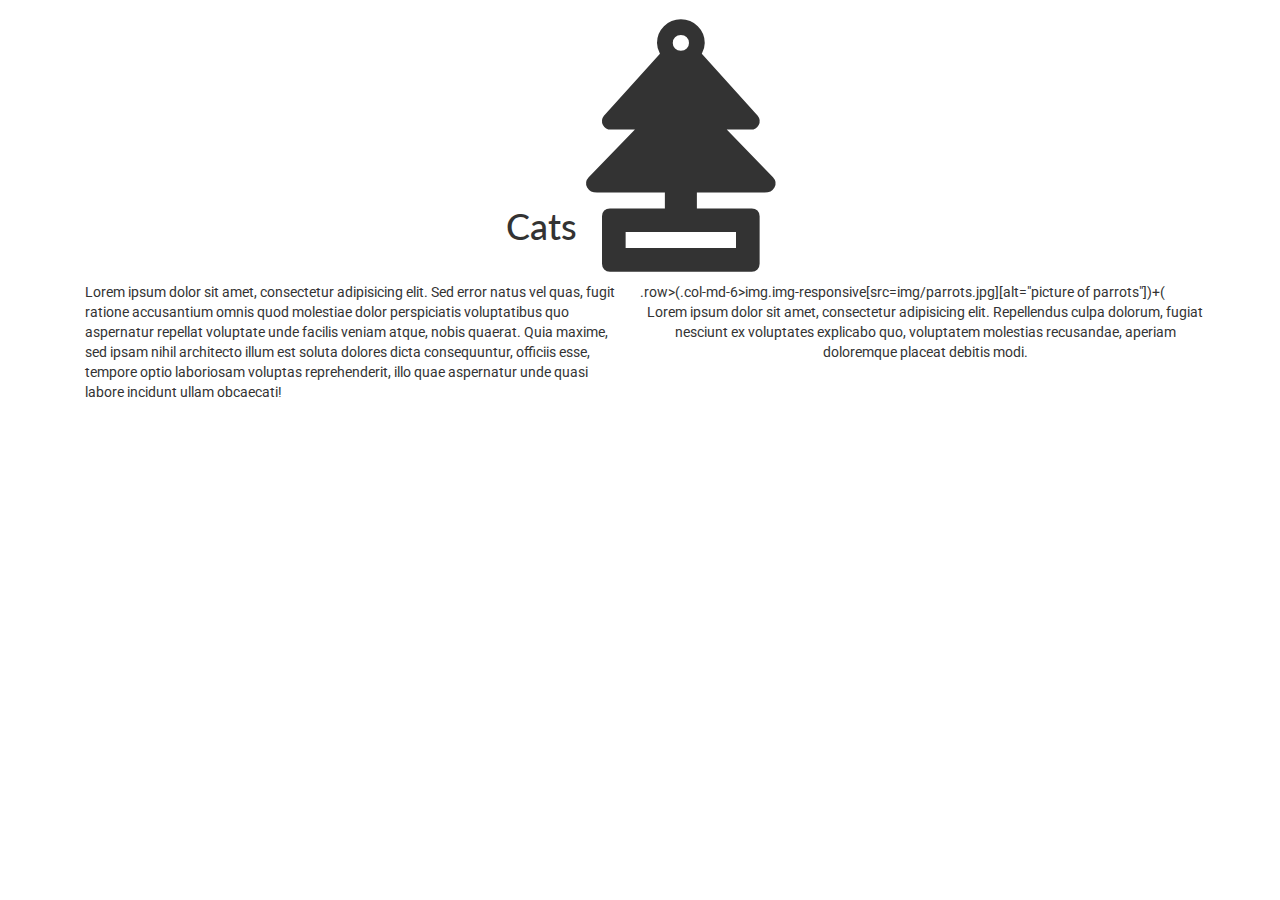
<file: practice.html>
<!DOCTYPE html>
<html lang="en">
<head>
  <meta charset="UTF-8">
  <meta name="viewport" content="width=device-width, initial-scale=1.0">
  <meta http-equiv="X-UA-Compatible" content="ie=edge">
  <link rel="stylesheet" href="css/bootstrap.min.css">
  <link rel="stylesheet" href="css/all.min.css">
  <link rel="stylesheet" href="css/styles.css">
  <title>Document</title>
</head>
<body>
  <div class="container">
    <div class="row">
      <div class="col-md-12">
        <h1 class="text-center">Cats <i class="fas fa-7x fa-air-freshener"></i></h1>
        .row>(.col-md-6>img.img-responsive[src=img/parrots.jpg][alt="picture of parrots"])+(<div class="col-md-6">
          <p>Lorem ipsum dolor sit amet, consectetur adipisicing elit. Sed error natus vel quas, fugit ratione accusantium omnis quod molestiae dolor perspiciatis voluptatibus quo aspernatur repellat voluptate unde facilis veniam atque, nobis quaerat. Quia maxime, sed ipsam nihil architecto illum est soluta dolores dicta consequuntur, officiis esse, tempore optio laboriosam voluptas reprehenderit, illo quae aspernatur unde quasi labore incidunt ullam obcaecati!</p>
        </div>

        <p class="text-center">Lorem ipsum dolor sit amet, consectetur adipisicing elit. Repellendus culpa dolorum, fugiat nesciunt ex voluptates explicabo quo, voluptatem molestias recusandae, aperiam doloremque placeat debitis modi.</p>
       </div>
      </div>
    </div>

</body>
</html>
</file>
<file: css/styles.css>
@import url('https://fonts.googleapis.com/css?family=Lato|Roboto');

body{
  font-family: 'Roboto', sans-serif;
}

h1, h2, h3 {
  font-family: 'Lato', serif;
}


}
</file>
<file: css/all.min.css>
.fa,.fab,.fal,.far,.fas{-moz-osx-font-smoothing:grayscale;-webkit-font-smoothing:antialiased;display:inline-block;font-style:normal;font-variant:normal;text-rendering:auto;line-height:1}.fa-lg{font-size:1.33333em;line-height:.75em;vertical-align:-.0667em}.fa-xs{font-size:.75em}.fa-sm{font-size:.875em}.fa-1x{font-size:1em}.fa-2x{font-size:2em}.fa-3x{font-size:3em}.fa-4x{font-size:4em}.fa-5x{font-size:5em}.fa-6x{font-size:6em}.fa-7x{font-size:7em}.fa-8x{font-size:8em}.fa-9x{font-size:9em}.fa-10x{font-size:10em}.fa-fw{text-align:center;width:1.25em}.fa-ul{list-style-type:none;margin-left:2.5em;padding-left:0}.fa-ul>li{position:relative}.fa-li{left:-2em;position:absolute;text-align:center;width:2em;line-height:inherit}.fa-border{border:.08em solid #eee;border-radius:.1em;padding:.2em .25em .15em}.fa-pull-left{float:left}.fa-pull-right{float:right}.fa.fa-pull-left,.fab.fa-pull-left,.fal.fa-pull-left,.far.fa-pull-left,.fas.fa-pull-left{margin-right:.3em}.fa.fa-pull-right,.fab.fa-pull-right,.fal.fa-pull-right,.far.fa-pull-right,.fas.fa-pull-right{margin-left:.3em}.fa-spin{animation:fa-spin 2s infinite linear}.fa-pulse{animation:fa-spin 1s infinite steps(8)}@keyframes fa-spin{0%{transform:rotate(0deg)}to{transform:rotate(1turn)}}.fa-rotate-90{-ms-filter:"progid:DXImageTransform.Microsoft.BasicImage(rotation=1)";transform:rotate(90deg)}.fa-rotate-180{-ms-filter:"progid:DXImageTransform.Microsoft.BasicImage(rotation=2)";transform:rotate(180deg)}.fa-rotate-270{-ms-filter:"progid:DXImageTransform.Microsoft.BasicImage(rotation=3)";transform:rotate(270deg)}.fa-flip-horizontal{-ms-filter:"progid:DXImageTransform.Microsoft.BasicImage(rotation=0, mirror=1)";transform:scaleX(-1)}.fa-flip-vertical{transform:scaleY(-1)}.fa-flip-horizontal.fa-flip-vertical,.fa-flip-vertical{-ms-filter:"progid:DXImageTransform.Microsoft.BasicImage(rotation=2, mirror=1)"}.fa-flip-horizontal.fa-flip-vertical{transform:scale(-1)}:root .fa-flip-horizontal,:root .fa-flip-vertical,:root .fa-rotate-90,:root .fa-rotate-180,:root .fa-rotate-270{filter:none}.fa-stack{display:inline-block;height:2em;line-height:2em;position:relative;vertical-align:middle;width:2.5em}.fa-stack-1x,.fa-stack-2x{left:0;position:absolute;text-align:center;width:100%}.fa-stack-1x{line-height:inherit}.fa-stack-2x{font-size:2em}.fa-inverse{color:#fff}.fa-500px:before{content:"\f26e"}.fa-accessible-icon:before{content:"\f368"}.fa-accusoft:before{content:"\f369"}.fa-acquisitions-incorporated:before{content:"\f6af"}.fa-ad:before{content:"\f641"}.fa-address-book:before{content:"\f2b9"}.fa-address-card:before{content:"\f2bb"}.fa-adjust:before{content:"\f042"}.fa-adn:before{content:"\f170"}.fa-adobe:before{content:"\f778"}.fa-adversal:before{content:"\f36a"}.fa-affiliatetheme:before{content:"\f36b"}.fa-air-freshener:before{content:"\f5d0"}.fa-algolia:before{content:"\f36c"}.fa-align-center:before{content:"\f037"}.fa-align-justify:before{content:"\f039"}.fa-align-left:before{content:"\f036"}.fa-align-right:before{content:"\f038"}.fa-alipay:before{content:"\f642"}.fa-allergies:before{content:"\f461"}.fa-amazon:before{content:"\f270"}.fa-amazon-pay:before{content:"\f42c"}.fa-ambulance:before{content:"\f0f9"}.fa-american-sign-language-interpreting:before{content:"\f2a3"}.fa-amilia:before{content:"\f36d"}.fa-anchor:before{content:"\f13d"}.fa-android:before{content:"\f17b"}.fa-angellist:before{content:"\f209"}.fa-angle-double-down:before{content:"\f103"}.fa-angle-double-left:before{content:"\f100"}.fa-angle-double-right:before{content:"\f101"}.fa-angle-double-up:before{content:"\f102"}.fa-angle-down:before{content:"\f107"}.fa-angle-left:before{content:"\f104"}.fa-angle-right:before{content:"\f105"}.fa-angle-up:before{content:"\f106"}.fa-angry:before{content:"\f556"}.fa-angrycreative:before{content:"\f36e"}.fa-angular:before{content:"\f420"}.fa-ankh:before{content:"\f644"}.fa-app-store:before{content:"\f36f"}.fa-app-store-ios:before{content:"\f370"}.fa-apper:before{content:"\f371"}.fa-apple:before{content:"\f179"}.fa-apple-alt:before{content:"\f5d1"}.fa-apple-pay:before{content:"\f415"}.fa-archive:before{content:"\f187"}.fa-archway:before{content:"\f557"}.fa-arrow-alt-circle-down:before{content:"\f358"}.fa-arrow-alt-circle-left:before{content:"\f359"}.fa-arrow-alt-circle-right:before{content:"\f35a"}.fa-arrow-alt-circle-up:before{content:"\f35b"}.fa-arrow-circle-down:before{content:"\f0ab"}.fa-arrow-circle-left:before{content:"\f0a8"}.fa-arrow-circle-right:before{content:"\f0a9"}.fa-arrow-circle-up:before{content:"\f0aa"}.fa-arrow-down:before{content:"\f063"}.fa-arrow-left:before{content:"\f060"}.fa-arrow-right:before{content:"\f061"}.fa-arrow-up:before{content:"\f062"}.fa-arrows-alt:before{content:"\f0b2"}.fa-arrows-alt-h:before{content:"\f337"}.fa-arrows-alt-v:before{content:"\f338"}.fa-artstation:before{content:"\f77a"}.fa-assistive-listening-systems:before{content:"\f2a2"}.fa-asterisk:before{content:"\f069"}.fa-asymmetrik:before{content:"\f372"}.fa-at:before{content:"\f1fa"}.fa-atlas:before{content:"\f558"}.fa-atlassian:before{content:"\f77b"}.fa-atom:before{content:"\f5d2"}.fa-audible:before{content:"\f373"}.fa-audio-description:before{content:"\f29e"}.fa-autoprefixer:before{content:"\f41c"}.fa-avianex:before{content:"\f374"}.fa-aviato:before{content:"\f421"}.fa-award:before{content:"\f559"}.fa-aws:before{content:"\f375"}.fa-baby:before{content:"\f77c"}.fa-baby-carriage:before{content:"\f77d"}.fa-backspace:before{content:"\f55a"}.fa-backward:before{content:"\f04a"}.fa-balance-scale:before{content:"\f24e"}.fa-ban:before{content:"\f05e"}.fa-band-aid:before{content:"\f462"}.fa-bandcamp:before{content:"\f2d5"}.fa-barcode:before{content:"\f02a"}.fa-bars:before{content:"\f0c9"}.fa-baseball-ball:before{content:"\f433"}.fa-basketball-ball:before{content:"\f434"}.fa-bath:before{content:"\f2cd"}.fa-battery-empty:before{content:"\f244"}.fa-battery-full:before{content:"\f240"}.fa-battery-half:before{content:"\f242"}.fa-battery-quarter:before{content:"\f243"}.fa-battery-three-quarters:before{content:"\f241"}.fa-bed:before{content:"\f236"}.fa-beer:before{content:"\f0fc"}.fa-behance:before{content:"\f1b4"}.fa-behance-square:before{content:"\f1b5"}.fa-bell:before{content:"\f0f3"}.fa-bell-slash:before{content:"\f1f6"}.fa-bezier-curve:before{content:"\f55b"}.fa-bible:before{content:"\f647"}.fa-bicycle:before{content:"\f206"}.fa-bimobject:before{content:"\f378"}.fa-binoculars:before{content:"\f1e5"}.fa-biohazard:before{content:"\f780"}.fa-birthday-cake:before{content:"\f1fd"}.fa-bitbucket:before{content:"\f171"}.fa-bitcoin:before{content:"\f379"}.fa-bity:before{content:"\f37a"}.fa-black-tie:before{content:"\f27e"}.fa-blackberry:before{content:"\f37b"}.fa-blender:before{content:"\f517"}.fa-blender-phone:before{content:"\f6b6"}.fa-blind:before{content:"\f29d"}.fa-blog:before{content:"\f781"}.fa-blogger:before{content:"\f37c"}.fa-blogger-b:before{content:"\f37d"}.fa-bluetooth:before{content:"\f293"}.fa-bluetooth-b:before{content:"\f294"}.fa-bold:before{content:"\f032"}.fa-bolt:before{content:"\f0e7"}.fa-bomb:before{content:"\f1e2"}.fa-bone:before{content:"\f5d7"}.fa-bong:before{content:"\f55c"}.fa-book:before{content:"\f02d"}.fa-book-dead:before{content:"\f6b7"}.fa-book-open:before{content:"\f518"}.fa-book-reader:before{content:"\f5da"}.fa-bookmark:before{content:"\f02e"}.fa-bowling-ball:before{content:"\f436"}.fa-box:before{content:"\f466"}.fa-box-open:before{content:"\f49e"}.fa-boxes:before{content:"\f468"}.fa-braille:before{content:"\f2a1"}.fa-brain:before{content:"\f5dc"}.fa-briefcase:before{content:"\f0b1"}.fa-briefcase-medical:before{content:"\f469"}.fa-broadcast-tower:before{content:"\f519"}.fa-broom:before{content:"\f51a"}.fa-brush:before{content:"\f55d"}.fa-btc:before{content:"\f15a"}.fa-bug:before{content:"\f188"}.fa-building:before{content:"\f1ad"}.fa-bullhorn:before{content:"\f0a1"}.fa-bullseye:before{content:"\f140"}.fa-burn:before{content:"\f46a"}.fa-buromobelexperte:before{content:"\f37f"}.fa-bus:before{content:"\f207"}.fa-bus-alt:before{content:"\f55e"}.fa-business-time:before{content:"\f64a"}.fa-buysellads:before{content:"\f20d"}.fa-calculator:before{content:"\f1ec"}.fa-calendar:before{content:"\f133"}.fa-calendar-alt:before{content:"\f073"}.fa-calendar-check:before{content:"\f274"}.fa-calendar-day:before{content:"\f783"}.fa-calendar-minus:before{content:"\f272"}.fa-calendar-plus:before{content:"\f271"}.fa-calendar-times:before{content:"\f273"}.fa-calendar-week:before{content:"\f784"}.fa-camera:before{content:"\f030"}.fa-camera-retro:before{content:"\f083"}.fa-campground:before{content:"\f6bb"}.fa-canadian-maple-leaf:before{content:"\f785"}.fa-candy-cane:before{content:"\f786"}.fa-cannabis:before{content:"\f55f"}.fa-capsules:before{content:"\f46b"}.fa-car:before{content:"\f1b9"}.fa-car-alt:before{content:"\f5de"}.fa-car-battery:before{content:"\f5df"}.fa-car-crash:before{content:"\f5e1"}.fa-car-side:before{content:"\f5e4"}.fa-caret-down:before{content:"\f0d7"}.fa-caret-left:before{content:"\f0d9"}.fa-caret-right:before{content:"\f0da"}.fa-caret-square-down:before{content:"\f150"}.fa-caret-square-left:before{content:"\f191"}.fa-caret-square-right:before{content:"\f152"}.fa-caret-square-up:before{content:"\f151"}.fa-caret-up:before{content:"\f0d8"}.fa-carrot:before{content:"\f787"}.fa-cart-arrow-down:before{content:"\f218"}.fa-cart-plus:before{content:"\f217"}.fa-cash-register:before{content:"\f788"}.fa-cat:before{content:"\f6be"}.fa-cc-amazon-pay:before{content:"\f42d"}.fa-cc-amex:before{content:"\f1f3"}.fa-cc-apple-pay:before{content:"\f416"}.fa-cc-diners-club:before{content:"\f24c"}.fa-cc-discover:before{content:"\f1f2"}.fa-cc-jcb:before{content:"\f24b"}.fa-cc-mastercard:before{content:"\f1f1"}.fa-cc-paypal:before{content:"\f1f4"}.fa-cc-stripe:before{content:"\f1f5"}.fa-cc-visa:before{content:"\f1f0"}.fa-centercode:before{content:"\f380"}.fa-centos:before{content:"\f789"}.fa-certificate:before{content:"\f0a3"}.fa-chair:before{content:"\f6c0"}.fa-chalkboard:before{content:"\f51b"}.fa-chalkboard-teacher:before{content:"\f51c"}.fa-charging-station:before{content:"\f5e7"}.fa-chart-area:before{content:"\f1fe"}.fa-chart-bar:before{content:"\f080"}.fa-chart-line:before{content:"\f201"}.fa-chart-pie:before{content:"\f200"}.fa-check:before{content:"\f00c"}.fa-check-circle:before{content:"\f058"}.fa-check-double:before{content:"\f560"}.fa-check-square:before{content:"\f14a"}.fa-chess:before{content:"\f439"}.fa-chess-bishop:before{content:"\f43a"}.fa-chess-board:before{content:"\f43c"}.fa-chess-king:before{content:"\f43f"}.fa-chess-knight:before{content:"\f441"}.fa-chess-pawn:before{content:"\f443"}.fa-chess-queen:before{content:"\f445"}.fa-chess-rook:before{content:"\f447"}.fa-chevron-circle-down:before{content:"\f13a"}.fa-chevron-circle-left:before{content:"\f137"}.fa-chevron-circle-right:before{content:"\f138"}.fa-chevron-circle-up:before{content:"\f139"}.fa-chevron-down:before{content:"\f078"}.fa-chevron-left:before{content:"\f053"}.fa-chevron-right:before{content:"\f054"}.fa-chevron-up:before{content:"\f077"}.fa-child:before{content:"\f1ae"}.fa-chrome:before{content:"\f268"}.fa-church:before{content:"\f51d"}.fa-circle:before{content:"\f111"}.fa-circle-notch:before{content:"\f1ce"}.fa-city:before{content:"\f64f"}.fa-clipboard:before{content:"\f328"}.fa-clipboard-check:before{content:"\f46c"}.fa-clipboard-list:before{content:"\f46d"}.fa-clock:before{content:"\f017"}.fa-clone:before{content:"\f24d"}.fa-closed-captioning:before{content:"\f20a"}.fa-cloud:before{content:"\f0c2"}.fa-cloud-download-alt:before{content:"\f381"}.fa-cloud-meatball:before{content:"\f73b"}.fa-cloud-moon:before{content:"\f6c3"}.fa-cloud-moon-rain:before{content:"\f73c"}.fa-cloud-rain:before{content:"\f73d"}.fa-cloud-showers-heavy:before{content:"\f740"}.fa-cloud-sun:before{content:"\f6c4"}.fa-cloud-sun-rain:before{content:"\f743"}.fa-cloud-upload-alt:before{content:"\f382"}.fa-cloudscale:before{content:"\f383"}.fa-cloudsmith:before{content:"\f384"}.fa-cloudversify:before{content:"\f385"}.fa-cocktail:before{content:"\f561"}.fa-code:before{content:"\f121"}.fa-code-branch:before{content:"\f126"}.fa-codepen:before{content:"\f1cb"}.fa-codiepie:before{content:"\f284"}.fa-coffee:before{content:"\f0f4"}.fa-cog:before{content:"\f013"}.fa-cogs:before{content:"\f085"}.fa-coins:before{content:"\f51e"}.fa-columns:before{content:"\f0db"}.fa-comment:before{content:"\f075"}.fa-comment-alt:before{content:"\f27a"}.fa-comment-dollar:before{content:"\f651"}.fa-comment-dots:before{content:"\f4ad"}.fa-comment-slash:before{content:"\f4b3"}.fa-comments:before{content:"\f086"}.fa-comments-dollar:before{content:"\f653"}.fa-compact-disc:before{content:"\f51f"}.fa-compass:before{content:"\f14e"}.fa-compress:before{content:"\f066"}.fa-compress-arrows-alt:before{content:"\f78c"}.fa-concierge-bell:before{content:"\f562"}.fa-confluence:before{content:"\f78d"}.fa-connectdevelop:before{content:"\f20e"}.fa-contao:before{content:"\f26d"}.fa-cookie:before{content:"\f563"}.fa-cookie-bite:before{content:"\f564"}.fa-copy:before{content:"\f0c5"}.fa-copyright:before{content:"\f1f9"}.fa-couch:before{content:"\f4b8"}.fa-cpanel:before{content:"\f388"}.fa-creative-commons:before{content:"\f25e"}.fa-creative-commons-by:before{content:"\f4e7"}.fa-creative-commons-nc:before{content:"\f4e8"}.fa-creative-commons-nc-eu:before{content:"\f4e9"}.fa-creative-commons-nc-jp:before{content:"\f4ea"}.fa-creative-commons-nd:before{content:"\f4eb"}.fa-creative-commons-pd:before{content:"\f4ec"}.fa-creative-commons-pd-alt:before{content:"\f4ed"}.fa-creative-commons-remix:before{content:"\f4ee"}.fa-creative-commons-sa:before{content:"\f4ef"}.fa-creative-commons-sampling:before{content:"\f4f0"}.fa-creative-commons-sampling-plus:before{content:"\f4f1"}.fa-creative-commons-share:before{content:"\f4f2"}.fa-creative-commons-zero:before{content:"\f4f3"}.fa-credit-card:before{content:"\f09d"}.fa-critical-role:before{content:"\f6c9"}.fa-crop:before{content:"\f125"}.fa-crop-alt:before{content:"\f565"}.fa-cross:before{content:"\f654"}.fa-crosshairs:before{content:"\f05b"}.fa-crow:before{content:"\f520"}.fa-crown:before{content:"\f521"}.fa-css3:before{content:"\f13c"}.fa-css3-alt:before{content:"\f38b"}.fa-cube:before{content:"\f1b2"}.fa-cubes:before{content:"\f1b3"}.fa-cut:before{content:"\f0c4"}.fa-cuttlefish:before{content:"\f38c"}.fa-d-and-d:before{content:"\f38d"}.fa-d-and-d-beyond:before{content:"\f6ca"}.fa-dashcube:before{content:"\f210"}.fa-database:before{content:"\f1c0"}.fa-deaf:before{content:"\f2a4"}.fa-delicious:before{content:"\f1a5"}.fa-democrat:before{content:"\f747"}.fa-deploydog:before{content:"\f38e"}.fa-deskpro:before{content:"\f38f"}.fa-desktop:before{content:"\f108"}.fa-dev:before{content:"\f6cc"}.fa-deviantart:before{content:"\f1bd"}.fa-dharmachakra:before{content:"\f655"}.fa-dhl:before{content:"\f790"}.fa-diagnoses:before{content:"\f470"}.fa-diaspora:before{content:"\f791"}.fa-dice:before{content:"\f522"}.fa-dice-d20:before{content:"\f6cf"}.fa-dice-d6:before{content:"\f6d1"}.fa-dice-five:before{content:"\f523"}.fa-dice-four:before{content:"\f524"}.fa-dice-one:before{content:"\f525"}.fa-dice-six:before{content:"\f526"}.fa-dice-three:before{content:"\f527"}.fa-dice-two:before{content:"\f528"}.fa-digg:before{content:"\f1a6"}.fa-digital-ocean:before{content:"\f391"}.fa-digital-tachograph:before{content:"\f566"}.fa-directions:before{content:"\f5eb"}.fa-discord:before{content:"\f392"}.fa-discourse:before{content:"\f393"}.fa-divide:before{content:"\f529"}.fa-dizzy:before{content:"\f567"}.fa-dna:before{content:"\f471"}.fa-dochub:before{content:"\f394"}.fa-docker:before{content:"\f395"}.fa-dog:before{content:"\f6d3"}.fa-dollar-sign:before{content:"\f155"}.fa-dolly:before{content:"\f472"}.fa-dolly-flatbed:before{content:"\f474"}.fa-donate:before{content:"\f4b9"}.fa-door-closed:before{content:"\f52a"}.fa-door-open:before{content:"\f52b"}.fa-dot-circle:before{content:"\f192"}.fa-dove:before{content:"\f4ba"}.fa-download:before{content:"\f019"}.fa-draft2digital:before{content:"\f396"}.fa-drafting-compass:before{content:"\f568"}.fa-dragon:before{content:"\f6d5"}.fa-draw-polygon:before{content:"\f5ee"}.fa-dribbble:before{content:"\f17d"}.fa-dribbble-square:before{content:"\f397"}.fa-dropbox:before{content:"\f16b"}.fa-drum:before{content:"\f569"}.fa-drum-steelpan:before{content:"\f56a"}.fa-drumstick-bite:before{content:"\f6d7"}.fa-drupal:before{content:"\f1a9"}.fa-dumbbell:before{content:"\f44b"}.fa-dumpster:before{content:"\f793"}.fa-dumpster-fire:before{content:"\f794"}.fa-dungeon:before{content:"\f6d9"}.fa-dyalog:before{content:"\f399"}.fa-earlybirds:before{content:"\f39a"}.fa-ebay:before{content:"\f4f4"}.fa-edge:before{content:"\f282"}.fa-edit:before{content:"\f044"}.fa-eject:before{content:"\f052"}.fa-elementor:before{content:"\f430"}.fa-ellipsis-h:before{content:"\f141"}.fa-ellipsis-v:before{content:"\f142"}.fa-ello:before{content:"\f5f1"}.fa-ember:before{content:"\f423"}.fa-empire:before{content:"\f1d1"}.fa-envelope:before{content:"\f0e0"}.fa-envelope-open:before{content:"\f2b6"}.fa-envelope-open-text:before{content:"\f658"}.fa-envelope-square:before{content:"\f199"}.fa-envira:before{content:"\f299"}.fa-equals:before{content:"\f52c"}.fa-eraser:before{content:"\f12d"}.fa-erlang:before{content:"\f39d"}.fa-ethereum:before{content:"\f42e"}.fa-ethernet:before{content:"\f796"}.fa-etsy:before{content:"\f2d7"}.fa-euro-sign:before{content:"\f153"}.fa-exchange-alt:before{content:"\f362"}.fa-exclamation:before{content:"\f12a"}.fa-exclamation-circle:before{content:"\f06a"}.fa-exclamation-triangle:before{content:"\f071"}.fa-expand:before{content:"\f065"}.fa-expand-arrows-alt:before{content:"\f31e"}.fa-expeditedssl:before{content:"\f23e"}.fa-external-link-alt:before{content:"\f35d"}.fa-external-link-square-alt:before{content:"\f360"}.fa-eye:before{content:"\f06e"}.fa-eye-dropper:before{content:"\f1fb"}.fa-eye-slash:before{content:"\f070"}.fa-facebook:before{content:"\f09a"}.fa-facebook-f:before{content:"\f39e"}.fa-facebook-messenger:before{content:"\f39f"}.fa-facebook-square:before{content:"\f082"}.fa-fantasy-flight-games:before{content:"\f6dc"}.fa-fast-backward:before{content:"\f049"}.fa-fast-forward:before{content:"\f050"}.fa-fax:before{content:"\f1ac"}.fa-feather:before{content:"\f52d"}.fa-feather-alt:before{content:"\f56b"}.fa-fedex:before{content:"\f797"}.fa-fedora:before{content:"\f798"}.fa-female:before{content:"\f182"}.fa-fighter-jet:before{content:"\f0fb"}.fa-figma:before{content:"\f799"}.fa-file:before{content:"\f15b"}.fa-file-alt:before{content:"\f15c"}.fa-file-archive:before{content:"\f1c6"}.fa-file-audio:before{content:"\f1c7"}.fa-file-code:before{content:"\f1c9"}.fa-file-contract:before{content:"\f56c"}.fa-file-csv:before{content:"\f6dd"}.fa-file-download:before{content:"\f56d"}.fa-file-excel:before{content:"\f1c3"}.fa-file-export:before{content:"\f56e"}.fa-file-image:before{content:"\f1c5"}.fa-file-import:before{content:"\f56f"}.fa-file-invoice:before{content:"\f570"}.fa-file-invoice-dollar:before{content:"\f571"}.fa-file-medical:before{content:"\f477"}.fa-file-medical-alt:before{content:"\f478"}.fa-file-pdf:before{content:"\f1c1"}.fa-file-powerpoint:before{content:"\f1c4"}.fa-file-prescription:before{content:"\f572"}.fa-file-signature:before{content:"\f573"}.fa-file-upload:before{content:"\f574"}.fa-file-video:before{content:"\f1c8"}.fa-file-word:before{content:"\f1c2"}.fa-fill:before{content:"\f575"}.fa-fill-drip:before{content:"\f576"}.fa-film:before{content:"\f008"}.fa-filter:before{content:"\f0b0"}.fa-fingerprint:before{content:"\f577"}.fa-fire:before{content:"\f06d"}.fa-fire-alt:before{content:"\f7e4"}.fa-fire-extinguisher:before{content:"\f134"}.fa-firefox:before{content:"\f269"}.fa-first-aid:before{content:"\f479"}.fa-first-order:before{content:"\f2b0"}.fa-first-order-alt:before{content:"\f50a"}.fa-firstdraft:before{content:"\f3a1"}.fa-fish:before{content:"\f578"}.fa-fist-raised:before{content:"\f6de"}.fa-flag:before{content:"\f024"}.fa-flag-checkered:before{content:"\f11e"}.fa-flag-usa:before{content:"\f74d"}.fa-flask:before{content:"\f0c3"}.fa-flickr:before{content:"\f16e"}.fa-flipboard:before{content:"\f44d"}.fa-flushed:before{content:"\f579"}.fa-fly:before{content:"\f417"}.fa-folder:before{content:"\f07b"}.fa-folder-minus:before{content:"\f65d"}.fa-folder-open:before{content:"\f07c"}.fa-folder-plus:before{content:"\f65e"}.fa-font:before{content:"\f031"}.fa-font-awesome:before{content:"\f2b4"}.fa-font-awesome-alt:before{content:"\f35c"}.fa-font-awesome-flag:before{content:"\f425"}.fa-font-awesome-logo-full:before{content:"\f4e6"}.fa-fonticons:before{content:"\f280"}.fa-fonticons-fi:before{content:"\f3a2"}.fa-football-ball:before{content:"\f44e"}.fa-fort-awesome:before{content:"\f286"}.fa-fort-awesome-alt:before{content:"\f3a3"}.fa-forumbee:before{content:"\f211"}.fa-forward:before{content:"\f04e"}.fa-foursquare:before{content:"\f180"}.fa-free-code-camp:before{content:"\f2c5"}.fa-freebsd:before{content:"\f3a4"}.fa-frog:before{content:"\f52e"}.fa-frown:before{content:"\f119"}.fa-frown-open:before{content:"\f57a"}.fa-fulcrum:before{content:"\f50b"}.fa-funnel-dollar:before{content:"\f662"}.fa-futbol:before{content:"\f1e3"}.fa-galactic-republic:before{content:"\f50c"}.fa-galactic-senate:before{content:"\f50d"}.fa-gamepad:before{content:"\f11b"}.fa-gas-pump:before{content:"\f52f"}.fa-gavel:before{content:"\f0e3"}.fa-gem:before{content:"\f3a5"}.fa-genderless:before{content:"\f22d"}.fa-get-pocket:before{content:"\f265"}.fa-gg:before{content:"\f260"}.fa-gg-circle:before{content:"\f261"}.fa-ghost:before{content:"\f6e2"}.fa-gift:before{content:"\f06b"}.fa-gifts:before{content:"\f79c"}.fa-git:before{content:"\f1d3"}.fa-git-square:before{content:"\f1d2"}.fa-github:before{content:"\f09b"}.fa-github-alt:before{content:"\f113"}.fa-github-square:before{content:"\f092"}.fa-gitkraken:before{content:"\f3a6"}.fa-gitlab:before{content:"\f296"}.fa-gitter:before{content:"\f426"}.fa-glass-cheers:before{content:"\f79f"}.fa-glass-martini:before{content:"\f000"}.fa-glass-martini-alt:before{content:"\f57b"}.fa-glass-whiskey:before{content:"\f7a0"}.fa-glasses:before{content:"\f530"}.fa-glide:before{content:"\f2a5"}.fa-glide-g:before{content:"\f2a6"}.fa-globe:before{content:"\f0ac"}.fa-globe-africa:before{content:"\f57c"}.fa-globe-americas:before{content:"\f57d"}.fa-globe-asia:before{content:"\f57e"}.fa-globe-europe:before{content:"\f7a2"}.fa-gofore:before{content:"\f3a7"}.fa-golf-ball:before{content:"\f450"}.fa-goodreads:before{content:"\f3a8"}.fa-goodreads-g:before{content:"\f3a9"}.fa-google:before{content:"\f1a0"}.fa-google-drive:before{content:"\f3aa"}.fa-google-play:before{content:"\f3ab"}.fa-google-plus:before{content:"\f2b3"}.fa-google-plus-g:before{content:"\f0d5"}.fa-google-plus-square:before{content:"\f0d4"}.fa-google-wallet:before{content:"\f1ee"}.fa-gopuram:before{content:"\f664"}.fa-graduation-cap:before{content:"\f19d"}.fa-gratipay:before{content:"\f184"}.fa-grav:before{content:"\f2d6"}.fa-greater-than:before{content:"\f531"}.fa-greater-than-equal:before{content:"\f532"}.fa-grimace:before{content:"\f57f"}.fa-grin:before{content:"\f580"}.fa-grin-alt:before{content:"\f581"}.fa-grin-beam:before{content:"\f582"}.fa-grin-beam-sweat:before{content:"\f583"}.fa-grin-hearts:before{content:"\f584"}.fa-grin-squint:before{content:"\f585"}.fa-grin-squint-tears:before{content:"\f586"}.fa-grin-stars:before{content:"\f587"}.fa-grin-tears:before{content:"\f588"}.fa-grin-tongue:before{content:"\f589"}.fa-grin-tongue-squint:before{content:"\f58a"}.fa-grin-tongue-wink:before{content:"\f58b"}.fa-grin-wink:before{content:"\f58c"}.fa-grip-horizontal:before{content:"\f58d"}.fa-grip-lines:before{content:"\f7a4"}.fa-grip-lines-vertical:before{content:"\f7a5"}.fa-grip-vertical:before{content:"\f58e"}.fa-gripfire:before{content:"\f3ac"}.fa-grunt:before{content:"\f3ad"}.fa-guitar:before{content:"\f7a6"}.fa-gulp:before{content:"\f3ae"}.fa-h-square:before{content:"\f0fd"}.fa-hacker-news:before{content:"\f1d4"}.fa-hacker-news-square:before{content:"\f3af"}.fa-hackerrank:before{content:"\f5f7"}.fa-hammer:before{content:"\f6e3"}.fa-hamsa:before{content:"\f665"}.fa-hand-holding:before{content:"\f4bd"}.fa-hand-holding-heart:before{content:"\f4be"}.fa-hand-holding-usd:before{content:"\f4c0"}.fa-hand-lizard:before{content:"\f258"}.fa-hand-paper:before{content:"\f256"}.fa-hand-peace:before{content:"\f25b"}.fa-hand-point-down:before{content:"\f0a7"}.fa-hand-point-left:before{content:"\f0a5"}.fa-hand-point-right:before{content:"\f0a4"}.fa-hand-point-up:before{content:"\f0a6"}.fa-hand-pointer:before{content:"\f25a"}.fa-hand-rock:before{content:"\f255"}.fa-hand-scissors:before{content:"\f257"}.fa-hand-spock:before{content:"\f259"}.fa-hands:before{content:"\f4c2"}.fa-hands-helping:before{content:"\f4c4"}.fa-handshake:before{content:"\f2b5"}.fa-hanukiah:before{content:"\f6e6"}.fa-hashtag:before{content:"\f292"}.fa-hat-wizard:before{content:"\f6e8"}.fa-haykal:before{content:"\f666"}.fa-hdd:before{content:"\f0a0"}.fa-heading:before{content:"\f1dc"}.fa-headphones:before{content:"\f025"}.fa-headphones-alt:before{content:"\f58f"}.fa-headset:before{content:"\f590"}.fa-heart:before{content:"\f004"}.fa-heart-broken:before{content:"\f7a9"}.fa-heartbeat:before{content:"\f21e"}.fa-helicopter:before{content:"\f533"}.fa-highlighter:before{content:"\f591"}.fa-hiking:before{content:"\f6ec"}.fa-hippo:before{content:"\f6ed"}.fa-hips:before{content:"\f452"}.fa-hire-a-helper:before{content:"\f3b0"}.fa-history:before{content:"\f1da"}.fa-hockey-puck:before{content:"\f453"}.fa-holly-berry:before{content:"\f7aa"}.fa-home:before{content:"\f015"}.fa-hooli:before{content:"\f427"}.fa-hornbill:before{content:"\f592"}.fa-horse:before{content:"\f6f0"}.fa-horse-head:before{content:"\f7ab"}.fa-hospital:before{content:"\f0f8"}.fa-hospital-alt:before{content:"\f47d"}.fa-hospital-symbol:before{content:"\f47e"}.fa-hot-tub:before{content:"\f593"}.fa-hotel:before{content:"\f594"}.fa-hotjar:before{content:"\f3b1"}.fa-hourglass:before{content:"\f254"}.fa-hourglass-end:before{content:"\f253"}.fa-hourglass-half:before{content:"\f252"}.fa-hourglass-start:before{content:"\f251"}.fa-house-damage:before{content:"\f6f1"}.fa-houzz:before{content:"\f27c"}.fa-hryvnia:before{content:"\f6f2"}.fa-html5:before{content:"\f13b"}.fa-hubspot:before{content:"\f3b2"}.fa-i-cursor:before{content:"\f246"}.fa-icicles:before{content:"\f7ad"}.fa-id-badge:before{content:"\f2c1"}.fa-id-card:before{content:"\f2c2"}.fa-id-card-alt:before{content:"\f47f"}.fa-igloo:before{content:"\f7ae"}.fa-image:before{content:"\f03e"}.fa-images:before{content:"\f302"}.fa-imdb:before{content:"\f2d8"}.fa-inbox:before{content:"\f01c"}.fa-indent:before{content:"\f03c"}.fa-industry:before{content:"\f275"}.fa-infinity:before{content:"\f534"}.fa-info:before{content:"\f129"}.fa-info-circle:before{content:"\f05a"}.fa-instagram:before{content:"\f16d"}.fa-intercom:before{content:"\f7af"}.fa-internet-explorer:before{content:"\f26b"}.fa-invision:before{content:"\f7b0"}.fa-ioxhost:before{content:"\f208"}.fa-italic:before{content:"\f033"}.fa-itunes:before{content:"\f3b4"}.fa-itunes-note:before{content:"\f3b5"}.fa-java:before{content:"\f4e4"}.fa-jedi:before{content:"\f669"}.fa-jedi-order:before{content:"\f50e"}.fa-jenkins:before{content:"\f3b6"}.fa-jira:before{content:"\f7b1"}.fa-joget:before{content:"\f3b7"}.fa-joint:before{content:"\f595"}.fa-joomla:before{content:"\f1aa"}.fa-journal-whills:before{content:"\f66a"}.fa-js:before{content:"\f3b8"}.fa-js-square:before{content:"\f3b9"}.fa-jsfiddle:before{content:"\f1cc"}.fa-kaaba:before{content:"\f66b"}.fa-kaggle:before{content:"\f5fa"}.fa-key:before{content:"\f084"}.fa-keybase:before{content:"\f4f5"}.fa-keyboard:before{content:"\f11c"}.fa-keycdn:before{content:"\f3ba"}.fa-khanda:before{content:"\f66d"}.fa-kickstarter:before{content:"\f3bb"}.fa-kickstarter-k:before{content:"\f3bc"}.fa-kiss:before{content:"\f596"}.fa-kiss-beam:before{content:"\f597"}.fa-kiss-wink-heart:before{content:"\f598"}.fa-kiwi-bird:before{content:"\f535"}.fa-korvue:before{content:"\f42f"}.fa-landmark:before{content:"\f66f"}.fa-language:before{content:"\f1ab"}.fa-laptop:before{content:"\f109"}.fa-laptop-code:before{content:"\f5fc"}.fa-laravel:before{content:"\f3bd"}.fa-lastfm:before{content:"\f202"}.fa-lastfm-square:before{content:"\f203"}.fa-laugh:before{content:"\f599"}.fa-laugh-beam:before{content:"\f59a"}.fa-laugh-squint:before{content:"\f59b"}.fa-laugh-wink:before{content:"\f59c"}.fa-layer-group:before{content:"\f5fd"}.fa-leaf:before{content:"\f06c"}.fa-leanpub:before{content:"\f212"}.fa-lemon:before{content:"\f094"}.fa-less:before{content:"\f41d"}.fa-less-than:before{content:"\f536"}.fa-less-than-equal:before{content:"\f537"}.fa-level-down-alt:before{content:"\f3be"}.fa-level-up-alt:before{content:"\f3bf"}.fa-life-ring:before{content:"\f1cd"}.fa-lightbulb:before{content:"\f0eb"}.fa-line:before{content:"\f3c0"}.fa-link:before{content:"\f0c1"}.fa-linkedin:before{content:"\f08c"}.fa-linkedin-in:before{content:"\f0e1"}.fa-linode:before{content:"\f2b8"}.fa-linux:before{content:"\f17c"}.fa-lira-sign:before{content:"\f195"}.fa-list:before{content:"\f03a"}.fa-list-alt:before{content:"\f022"}.fa-list-ol:before{content:"\f0cb"}.fa-list-ul:before{content:"\f0ca"}.fa-location-arrow:before{content:"\f124"}.fa-lock:before{content:"\f023"}.fa-lock-open:before{content:"\f3c1"}.fa-long-arrow-alt-down:before{content:"\f309"}.fa-long-arrow-alt-left:before{content:"\f30a"}.fa-long-arrow-alt-right:before{content:"\f30b"}.fa-long-arrow-alt-up:before{content:"\f30c"}.fa-low-vision:before{content:"\f2a8"}.fa-luggage-cart:before{content:"\f59d"}.fa-lyft:before{content:"\f3c3"}.fa-magento:before{content:"\f3c4"}.fa-magic:before{content:"\f0d0"}.fa-magnet:before{content:"\f076"}.fa-mail-bulk:before{content:"\f674"}.fa-mailchimp:before{content:"\f59e"}.fa-male:before{content:"\f183"}.fa-mandalorian:before{content:"\f50f"}.fa-map:before{content:"\f279"}.fa-map-marked:before{content:"\f59f"}.fa-map-marked-alt:before{content:"\f5a0"}.fa-map-marker:before{content:"\f041"}.fa-map-marker-alt:before{content:"\f3c5"}.fa-map-pin:before{content:"\f276"}.fa-map-signs:before{content:"\f277"}.fa-markdown:before{content:"\f60f"}.fa-marker:before{content:"\f5a1"}.fa-mars:before{content:"\f222"}.fa-mars-double:before{content:"\f227"}.fa-mars-stroke:before{content:"\f229"}.fa-mars-stroke-h:before{content:"\f22b"}.fa-mars-stroke-v:before{content:"\f22a"}.fa-mask:before{content:"\f6fa"}.fa-mastodon:before{content:"\f4f6"}.fa-maxcdn:before{content:"\f136"}.fa-medal:before{content:"\f5a2"}.fa-medapps:before{content:"\f3c6"}.fa-medium:before{content:"\f23a"}.fa-medium-m:before{content:"\f3c7"}.fa-medkit:before{content:"\f0fa"}.fa-medrt:before{content:"\f3c8"}.fa-meetup:before{content:"\f2e0"}.fa-megaport:before{content:"\f5a3"}.fa-meh:before{content:"\f11a"}.fa-meh-blank:before{content:"\f5a4"}.fa-meh-rolling-eyes:before{content:"\f5a5"}.fa-memory:before{content:"\f538"}.fa-mendeley:before{content:"\f7b3"}.fa-menorah:before{content:"\f676"}.fa-mercury:before{content:"\f223"}.fa-meteor:before{content:"\f753"}.fa-microchip:before{content:"\f2db"}.fa-microphone:before{content:"\f130"}.fa-microphone-alt:before{content:"\f3c9"}.fa-microphone-alt-slash:before{content:"\f539"}.fa-microphone-slash:before{content:"\f131"}.fa-microscope:before{content:"\f610"}.fa-microsoft:before{content:"\f3ca"}.fa-minus:before{content:"\f068"}.fa-minus-circle:before{content:"\f056"}.fa-minus-square:before{content:"\f146"}.fa-mitten:before{content:"\f7b5"}.fa-mix:before{content:"\f3cb"}.fa-mixcloud:before{content:"\f289"}.fa-mizuni:before{content:"\f3cc"}.fa-mobile:before{content:"\f10b"}.fa-mobile-alt:before{content:"\f3cd"}.fa-modx:before{content:"\f285"}.fa-monero:before{content:"\f3d0"}.fa-money-bill:before{content:"\f0d6"}.fa-money-bill-alt:before{content:"\f3d1"}.fa-money-bill-wave:before{content:"\f53a"}.fa-money-bill-wave-alt:before{content:"\f53b"}.fa-money-check:before{content:"\f53c"}.fa-money-check-alt:before{content:"\f53d"}.fa-monument:before{content:"\f5a6"}.fa-moon:before{content:"\f186"}.fa-mortar-pestle:before{content:"\f5a7"}.fa-mosque:before{content:"\f678"}.fa-motorcycle:before{content:"\f21c"}.fa-mountain:before{content:"\f6fc"}.fa-mouse-pointer:before{content:"\f245"}.fa-mug-hot:before{content:"\f7b6"}.fa-music:before{content:"\f001"}.fa-napster:before{content:"\f3d2"}.fa-neos:before{content:"\f612"}.fa-network-wired:before{content:"\f6ff"}.fa-neuter:before{content:"\f22c"}.fa-newspaper:before{content:"\f1ea"}.fa-nimblr:before{content:"\f5a8"}.fa-nintendo-switch:before{content:"\f418"}.fa-node:before{content:"\f419"}.fa-node-js:before{content:"\f3d3"}.fa-not-equal:before{content:"\f53e"}.fa-notes-medical:before{content:"\f481"}.fa-npm:before{content:"\f3d4"}.fa-ns8:before{content:"\f3d5"}.fa-nutritionix:before{content:"\f3d6"}.fa-object-group:before{content:"\f247"}.fa-object-ungroup:before{content:"\f248"}.fa-odnoklassniki:before{content:"\f263"}.fa-odnoklassniki-square:before{content:"\f264"}.fa-oil-can:before{content:"\f613"}.fa-old-republic:before{content:"\f510"}.fa-om:before{content:"\f679"}.fa-opencart:before{content:"\f23d"}.fa-openid:before{content:"\f19b"}.fa-opera:before{content:"\f26a"}.fa-optin-monster:before{content:"\f23c"}.fa-osi:before{content:"\f41a"}.fa-otter:before{content:"\f700"}.fa-outdent:before{content:"\f03b"}.fa-page4:before{content:"\f3d7"}.fa-pagelines:before{content:"\f18c"}.fa-paint-brush:before{content:"\f1fc"}.fa-paint-roller:before{content:"\f5aa"}.fa-palette:before{content:"\f53f"}.fa-palfed:before{content:"\f3d8"}.fa-pallet:before{content:"\f482"}.fa-paper-plane:before{content:"\f1d8"}.fa-paperclip:before{content:"\f0c6"}.fa-parachute-box:before{content:"\f4cd"}.fa-paragraph:before{content:"\f1dd"}.fa-parking:before{content:"\f540"}.fa-passport:before{content:"\f5ab"}.fa-pastafarianism:before{content:"\f67b"}.fa-paste:before{content:"\f0ea"}.fa-patreon:before{content:"\f3d9"}.fa-pause:before{content:"\f04c"}.fa-pause-circle:before{content:"\f28b"}.fa-paw:before{content:"\f1b0"}.fa-paypal:before{content:"\f1ed"}.fa-peace:before{content:"\f67c"}.fa-pen:before{content:"\f304"}.fa-pen-alt:before{content:"\f305"}.fa-pen-fancy:before{content:"\f5ac"}.fa-pen-nib:before{content:"\f5ad"}.fa-pen-square:before{content:"\f14b"}.fa-pencil-alt:before{content:"\f303"}.fa-pencil-ruler:before{content:"\f5ae"}.fa-penny-arcade:before{content:"\f704"}.fa-people-carry:before{content:"\f4ce"}.fa-percent:before{content:"\f295"}.fa-percentage:before{content:"\f541"}.fa-periscope:before{content:"\f3da"}.fa-person-booth:before{content:"\f756"}.fa-phabricator:before{content:"\f3db"}.fa-phoenix-framework:before{content:"\f3dc"}.fa-phoenix-squadron:before{content:"\f511"}.fa-phone:before{content:"\f095"}.fa-phone-slash:before{content:"\f3dd"}.fa-phone-square:before{content:"\f098"}.fa-phone-volume:before{content:"\f2a0"}.fa-php:before{content:"\f457"}.fa-pied-piper:before{content:"\f2ae"}.fa-pied-piper-alt:before{content:"\f1a8"}.fa-pied-piper-hat:before{content:"\f4e5"}.fa-pied-piper-pp:before{content:"\f1a7"}.fa-piggy-bank:before{content:"\f4d3"}.fa-pills:before{content:"\f484"}.fa-pinterest:before{content:"\f0d2"}.fa-pinterest-p:before{content:"\f231"}.fa-pinterest-square:before{content:"\f0d3"}.fa-place-of-worship:before{content:"\f67f"}.fa-plane:before{content:"\f072"}.fa-plane-arrival:before{content:"\f5af"}.fa-plane-departure:before{content:"\f5b0"}.fa-play:before{content:"\f04b"}.fa-play-circle:before{content:"\f144"}.fa-playstation:before{content:"\f3df"}.fa-plug:before{content:"\f1e6"}.fa-plus:before{content:"\f067"}.fa-plus-circle:before{content:"\f055"}.fa-plus-square:before{content:"\f0fe"}.fa-podcast:before{content:"\f2ce"}.fa-poll:before{content:"\f681"}.fa-poll-h:before{content:"\f682"}.fa-poo:before{content:"\f2fe"}.fa-poo-storm:before{content:"\f75a"}.fa-poop:before{content:"\f619"}.fa-portrait:before{content:"\f3e0"}.fa-pound-sign:before{content:"\f154"}.fa-power-off:before{content:"\f011"}.fa-pray:before{content:"\f683"}.fa-praying-hands:before{content:"\f684"}.fa-prescription:before{content:"\f5b1"}.fa-prescription-bottle:before{content:"\f485"}.fa-prescription-bottle-alt:before{content:"\f486"}.fa-print:before{content:"\f02f"}.fa-procedures:before{content:"\f487"}.fa-product-hunt:before{content:"\f288"}.fa-project-diagram:before{content:"\f542"}.fa-pushed:before{content:"\f3e1"}.fa-puzzle-piece:before{content:"\f12e"}.fa-python:before{content:"\f3e2"}.fa-qq:before{content:"\f1d6"}.fa-qrcode:before{content:"\f029"}.fa-question:before{content:"\f128"}.fa-question-circle:before{content:"\f059"}.fa-quidditch:before{content:"\f458"}.fa-quinscape:before{content:"\f459"}.fa-quora:before{content:"\f2c4"}.fa-quote-left:before{content:"\f10d"}.fa-quote-right:before{content:"\f10e"}.fa-quran:before{content:"\f687"}.fa-r-project:before{content:"\f4f7"}.fa-radiation:before{content:"\f7b9"}.fa-radiation-alt:before{content:"\f7ba"}.fa-rainbow:before{content:"\f75b"}.fa-random:before{content:"\f074"}.fa-raspberry-pi:before{content:"\f7bb"}.fa-ravelry:before{content:"\f2d9"}.fa-react:before{content:"\f41b"}.fa-reacteurope:before{content:"\f75d"}.fa-readme:before{content:"\f4d5"}.fa-rebel:before{content:"\f1d0"}.fa-receipt:before{content:"\f543"}.fa-recycle:before{content:"\f1b8"}.fa-red-river:before{content:"\f3e3"}.fa-reddit:before{content:"\f1a1"}.fa-reddit-alien:before{content:"\f281"}.fa-reddit-square:before{content:"\f1a2"}.fa-redhat:before{content:"\f7bc"}.fa-redo:before{content:"\f01e"}.fa-redo-alt:before{content:"\f2f9"}.fa-registered:before{content:"\f25d"}.fa-renren:before{content:"\f18b"}.fa-reply:before{content:"\f3e5"}.fa-reply-all:before{content:"\f122"}.fa-replyd:before{content:"\f3e6"}.fa-republican:before{content:"\f75e"}.fa-researchgate:before{content:"\f4f8"}.fa-resolving:before{content:"\f3e7"}.fa-restroom:before{content:"\f7bd"}.fa-retweet:before{content:"\f079"}.fa-rev:before{content:"\f5b2"}.fa-ribbon:before{content:"\f4d6"}.fa-ring:before{content:"\f70b"}.fa-road:before{content:"\f018"}.fa-robot:before{content:"\f544"}.fa-rocket:before{content:"\f135"}.fa-rocketchat:before{content:"\f3e8"}.fa-rockrms:before{content:"\f3e9"}.fa-route:before{content:"\f4d7"}.fa-rss:before{content:"\f09e"}.fa-rss-square:before{content:"\f143"}.fa-ruble-sign:before{content:"\f158"}.fa-ruler:before{content:"\f545"}.fa-ruler-combined:before{content:"\f546"}.fa-ruler-horizontal:before{content:"\f547"}.fa-ruler-vertical:before{content:"\f548"}.fa-running:before{content:"\f70c"}.fa-rupee-sign:before{content:"\f156"}.fa-sad-cry:before{content:"\f5b3"}.fa-sad-tear:before{content:"\f5b4"}.fa-safari:before{content:"\f267"}.fa-sass:before{content:"\f41e"}.fa-satellite:before{content:"\f7bf"}.fa-satellite-dish:before{content:"\f7c0"}.fa-save:before{content:"\f0c7"}.fa-schlix:before{content:"\f3ea"}.fa-school:before{content:"\f549"}.fa-screwdriver:before{content:"\f54a"}.fa-scribd:before{content:"\f28a"}.fa-scroll:before{content:"\f70e"}.fa-sd-card:before{content:"\f7c2"}.fa-search:before{content:"\f002"}.fa-search-dollar:before{content:"\f688"}.fa-search-location:before{content:"\f689"}.fa-search-minus:before{content:"\f010"}.fa-search-plus:before{content:"\f00e"}.fa-searchengin:before{content:"\f3eb"}.fa-seedling:before{content:"\f4d8"}.fa-sellcast:before{content:"\f2da"}.fa-sellsy:before{content:"\f213"}.fa-server:before{content:"\f233"}.fa-servicestack:before{content:"\f3ec"}.fa-shapes:before{content:"\f61f"}.fa-share:before{content:"\f064"}.fa-share-alt:before{content:"\f1e0"}.fa-share-alt-square:before{content:"\f1e1"}.fa-share-square:before{content:"\f14d"}.fa-shekel-sign:before{content:"\f20b"}.fa-shield-alt:before{content:"\f3ed"}.fa-ship:before{content:"\f21a"}.fa-shipping-fast:before{content:"\f48b"}.fa-shirtsinbulk:before{content:"\f214"}.fa-shoe-prints:before{content:"\f54b"}.fa-shopping-bag:before{content:"\f290"}.fa-shopping-basket:before{content:"\f291"}.fa-shopping-cart:before{content:"\f07a"}.fa-shopware:before{content:"\f5b5"}.fa-shower:before{content:"\f2cc"}.fa-shuttle-van:before{content:"\f5b6"}.fa-sign:before{content:"\f4d9"}.fa-sign-in-alt:before{content:"\f2f6"}.fa-sign-language:before{content:"\f2a7"}.fa-sign-out-alt:before{content:"\f2f5"}.fa-signal:before{content:"\f012"}.fa-signature:before{content:"\f5b7"}.fa-sim-card:before{content:"\f7c4"}.fa-simplybuilt:before{content:"\f215"}.fa-sistrix:before{content:"\f3ee"}.fa-sitemap:before{content:"\f0e8"}.fa-sith:before{content:"\f512"}.fa-skating:before{content:"\f7c5"}.fa-sketch:before{content:"\f7c6"}.fa-skiing:before{content:"\f7c9"}.fa-skiing-nordic:before{content:"\f7ca"}.fa-skull:before{content:"\f54c"}.fa-skull-crossbones:before{content:"\f714"}.fa-skyatlas:before{content:"\f216"}.fa-skype:before{content:"\f17e"}.fa-slack:before{content:"\f198"}.fa-slack-hash:before{content:"\f3ef"}.fa-slash:before{content:"\f715"}.fa-sleigh:before{content:"\f7cc"}.fa-sliders-h:before{content:"\f1de"}.fa-slideshare:before{content:"\f1e7"}.fa-smile:before{content:"\f118"}.fa-smile-beam:before{content:"\f5b8"}.fa-smile-wink:before{content:"\f4da"}.fa-smog:before{content:"\f75f"}.fa-smoking:before{content:"\f48d"}.fa-smoking-ban:before{content:"\f54d"}.fa-sms:before{content:"\f7cd"}.fa-snapchat:before{content:"\f2ab"}.fa-snapchat-ghost:before{content:"\f2ac"}.fa-snapchat-square:before{content:"\f2ad"}.fa-snowboarding:before{content:"\f7ce"}.fa-snowflake:before{content:"\f2dc"}.fa-snowman:before{content:"\f7d0"}.fa-snowplow:before{content:"\f7d2"}.fa-socks:before{content:"\f696"}.fa-solar-panel:before{content:"\f5ba"}.fa-sort:before{content:"\f0dc"}.fa-sort-alpha-down:before{content:"\f15d"}.fa-sort-alpha-up:before{content:"\f15e"}.fa-sort-amount-down:before{content:"\f160"}.fa-sort-amount-up:before{content:"\f161"}.fa-sort-down:before{content:"\f0dd"}.fa-sort-numeric-down:before{content:"\f162"}.fa-sort-numeric-up:before{content:"\f163"}.fa-sort-up:before{content:"\f0de"}.fa-soundcloud:before{content:"\f1be"}.fa-sourcetree:before{content:"\f7d3"}.fa-spa:before{content:"\f5bb"}.fa-space-shuttle:before{content:"\f197"}.fa-speakap:before{content:"\f3f3"}.fa-spider:before{content:"\f717"}.fa-spinner:before{content:"\f110"}.fa-splotch:before{content:"\f5bc"}.fa-spotify:before{content:"\f1bc"}.fa-spray-can:before{content:"\f5bd"}.fa-square:before{content:"\f0c8"}.fa-square-full:before{content:"\f45c"}.fa-square-root-alt:before{content:"\f698"}.fa-squarespace:before{content:"\f5be"}.fa-stack-exchange:before{content:"\f18d"}.fa-stack-overflow:before{content:"\f16c"}.fa-stamp:before{content:"\f5bf"}.fa-star:before{content:"\f005"}.fa-star-and-crescent:before{content:"\f699"}.fa-star-half:before{content:"\f089"}.fa-star-half-alt:before{content:"\f5c0"}.fa-star-of-david:before{content:"\f69a"}.fa-star-of-life:before{content:"\f621"}.fa-staylinked:before{content:"\f3f5"}.fa-steam:before{content:"\f1b6"}.fa-steam-square:before{content:"\f1b7"}.fa-steam-symbol:before{content:"\f3f6"}.fa-step-backward:before{content:"\f048"}.fa-step-forward:before{content:"\f051"}.fa-stethoscope:before{content:"\f0f1"}.fa-sticker-mule:before{content:"\f3f7"}.fa-sticky-note:before{content:"\f249"}.fa-stop:before{content:"\f04d"}.fa-stop-circle:before{content:"\f28d"}.fa-stopwatch:before{content:"\f2f2"}.fa-store:before{content:"\f54e"}.fa-store-alt:before{content:"\f54f"}.fa-strava:before{content:"\f428"}.fa-stream:before{content:"\f550"}.fa-street-view:before{content:"\f21d"}.fa-strikethrough:before{content:"\f0cc"}.fa-stripe:before{content:"\f429"}.fa-stripe-s:before{content:"\f42a"}.fa-stroopwafel:before{content:"\f551"}.fa-studiovinari:before{content:"\f3f8"}.fa-stumbleupon:before{content:"\f1a4"}.fa-stumbleupon-circle:before{content:"\f1a3"}.fa-subscript:before{content:"\f12c"}.fa-subway:before{content:"\f239"}.fa-suitcase:before{content:"\f0f2"}.fa-suitcase-rolling:before{content:"\f5c1"}.fa-sun:before{content:"\f185"}.fa-superpowers:before{content:"\f2dd"}.fa-superscript:before{content:"\f12b"}.fa-supple:before{content:"\f3f9"}.fa-surprise:before{content:"\f5c2"}.fa-suse:before{content:"\f7d6"}.fa-swatchbook:before{content:"\f5c3"}.fa-swimmer:before{content:"\f5c4"}.fa-swimming-pool:before{content:"\f5c5"}.fa-synagogue:before{content:"\f69b"}.fa-sync:before{content:"\f021"}.fa-sync-alt:before{content:"\f2f1"}.fa-syringe:before{content:"\f48e"}.fa-table:before{content:"\f0ce"}.fa-table-tennis:before{content:"\f45d"}.fa-tablet:before{content:"\f10a"}.fa-tablet-alt:before{content:"\f3fa"}.fa-tablets:before{content:"\f490"}.fa-tachometer-alt:before{content:"\f3fd"}.fa-tag:before{content:"\f02b"}.fa-tags:before{content:"\f02c"}.fa-tape:before{content:"\f4db"}.fa-tasks:before{content:"\f0ae"}.fa-taxi:before{content:"\f1ba"}.fa-teamspeak:before{content:"\f4f9"}.fa-teeth:before{content:"\f62e"}.fa-teeth-open:before{content:"\f62f"}.fa-telegram:before{content:"\f2c6"}.fa-telegram-plane:before{content:"\f3fe"}.fa-temperature-high:before{content:"\f769"}.fa-temperature-low:before{content:"\f76b"}.fa-tencent-weibo:before{content:"\f1d5"}.fa-tenge:before{content:"\f7d7"}.fa-terminal:before{content:"\f120"}.fa-text-height:before{content:"\f034"}.fa-text-width:before{content:"\f035"}.fa-th:before{content:"\f00a"}.fa-th-large:before{content:"\f009"}.fa-th-list:before{content:"\f00b"}.fa-the-red-yeti:before{content:"\f69d"}.fa-theater-masks:before{content:"\f630"}.fa-themeco:before{content:"\f5c6"}.fa-themeisle:before{content:"\f2b2"}.fa-thermometer:before{content:"\f491"}.fa-thermometer-empty:before{content:"\f2cb"}.fa-thermometer-full:before{content:"\f2c7"}.fa-thermometer-half:before{content:"\f2c9"}.fa-thermometer-quarter:before{content:"\f2ca"}.fa-thermometer-three-quarters:before{content:"\f2c8"}.fa-think-peaks:before{content:"\f731"}.fa-thumbs-down:before{content:"\f165"}.fa-thumbs-up:before{content:"\f164"}.fa-thumbtack:before{content:"\f08d"}.fa-ticket-alt:before{content:"\f3ff"}.fa-times:before{content:"\f00d"}.fa-times-circle:before{content:"\f057"}.fa-tint:before{content:"\f043"}.fa-tint-slash:before{content:"\f5c7"}.fa-tired:before{content:"\f5c8"}.fa-toggle-off:before{content:"\f204"}.fa-toggle-on:before{content:"\f205"}.fa-toilet:before{content:"\f7d8"}.fa-toilet-paper:before{content:"\f71e"}.fa-toolbox:before{content:"\f552"}.fa-tools:before{content:"\f7d9"}.fa-tooth:before{content:"\f5c9"}.fa-torah:before{content:"\f6a0"}.fa-torii-gate:before{content:"\f6a1"}.fa-tractor:before{content:"\f722"}.fa-trade-federation:before{content:"\f513"}.fa-trademark:before{content:"\f25c"}.fa-traffic-light:before{content:"\f637"}.fa-train:before{content:"\f238"}.fa-tram:before{content:"\f7da"}.fa-transgender:before{content:"\f224"}.fa-transgender-alt:before{content:"\f225"}.fa-trash:before{content:"\f1f8"}.fa-trash-alt:before{content:"\f2ed"}.fa-tree:before{content:"\f1bb"}.fa-trello:before{content:"\f181"}.fa-tripadvisor:before{content:"\f262"}.fa-trophy:before{content:"\f091"}.fa-truck:before{content:"\f0d1"}.fa-truck-loading:before{content:"\f4de"}.fa-truck-monster:before{content:"\f63b"}.fa-truck-moving:before{content:"\f4df"}.fa-truck-pickup:before{content:"\f63c"}.fa-tshirt:before{content:"\f553"}.fa-tty:before{content:"\f1e4"}.fa-tumblr:before{content:"\f173"}.fa-tumblr-square:before{content:"\f174"}.fa-tv:before{content:"\f26c"}.fa-twitch:before{content:"\f1e8"}.fa-twitter:before{content:"\f099"}.fa-twitter-square:before{content:"\f081"}.fa-typo3:before{content:"\f42b"}.fa-uber:before{content:"\f402"}.fa-ubuntu:before{content:"\f7df"}.fa-uikit:before{content:"\f403"}.fa-umbrella:before{content:"\f0e9"}.fa-umbrella-beach:before{content:"\f5ca"}.fa-underline:before{content:"\f0cd"}.fa-undo:before{content:"\f0e2"}.fa-undo-alt:before{content:"\f2ea"}.fa-uniregistry:before{content:"\f404"}.fa-universal-access:before{content:"\f29a"}.fa-university:before{content:"\f19c"}.fa-unlink:before{content:"\f127"}.fa-unlock:before{content:"\f09c"}.fa-unlock-alt:before{content:"\f13e"}.fa-untappd:before{content:"\f405"}.fa-upload:before{content:"\f093"}.fa-ups:before{content:"\f7e0"}.fa-usb:before{content:"\f287"}.fa-user:before{content:"\f007"}.fa-user-alt:before{content:"\f406"}.fa-user-alt-slash:before{content:"\f4fa"}.fa-user-astronaut:before{content:"\f4fb"}.fa-user-check:before{content:"\f4fc"}.fa-user-circle:before{content:"\f2bd"}.fa-user-clock:before{content:"\f4fd"}.fa-user-cog:before{content:"\f4fe"}.fa-user-edit:before{content:"\f4ff"}.fa-user-friends:before{content:"\f500"}.fa-user-graduate:before{content:"\f501"}.fa-user-injured:before{content:"\f728"}.fa-user-lock:before{content:"\f502"}.fa-user-md:before{content:"\f0f0"}.fa-user-minus:before{content:"\f503"}.fa-user-ninja:before{content:"\f504"}.fa-user-plus:before{content:"\f234"}.fa-user-secret:before{content:"\f21b"}.fa-user-shield:before{content:"\f505"}.fa-user-slash:before{content:"\f506"}.fa-user-tag:before{content:"\f507"}.fa-user-tie:before{content:"\f508"}.fa-user-times:before{content:"\f235"}.fa-users:before{content:"\f0c0"}.fa-users-cog:before{content:"\f509"}.fa-usps:before{content:"\f7e1"}.fa-ussunnah:before{content:"\f407"}.fa-utensil-spoon:before{content:"\f2e5"}.fa-utensils:before{content:"\f2e7"}.fa-vaadin:before{content:"\f408"}.fa-vector-square:before{content:"\f5cb"}.fa-venus:before{content:"\f221"}.fa-venus-double:before{content:"\f226"}.fa-venus-mars:before{content:"\f228"}.fa-viacoin:before{content:"\f237"}.fa-viadeo:before{content:"\f2a9"}.fa-viadeo-square:before{content:"\f2aa"}.fa-vial:before{content:"\f492"}.fa-vials:before{content:"\f493"}.fa-viber:before{content:"\f409"}.fa-video:before{content:"\f03d"}.fa-video-slash:before{content:"\f4e2"}.fa-vihara:before{content:"\f6a7"}.fa-vimeo:before{content:"\f40a"}.fa-vimeo-square:before{content:"\f194"}.fa-vimeo-v:before{content:"\f27d"}.fa-vine:before{content:"\f1ca"}.fa-vk:before{content:"\f189"}.fa-vnv:before{content:"\f40b"}.fa-volleyball-ball:before{content:"\f45f"}.fa-volume-down:before{content:"\f027"}.fa-volume-mute:before{content:"\f6a9"}.fa-volume-off:before{content:"\f026"}.fa-volume-up:before{content:"\f028"}.fa-vote-yea:before{content:"\f772"}.fa-vr-cardboard:before{content:"\f729"}.fa-vuejs:before{content:"\f41f"}.fa-walking:before{content:"\f554"}.fa-wallet:before{content:"\f555"}.fa-warehouse:before{content:"\f494"}.fa-water:before{content:"\f773"}.fa-weebly:before{content:"\f5cc"}.fa-weibo:before{content:"\f18a"}.fa-weight:before{content:"\f496"}.fa-weight-hanging:before{content:"\f5cd"}.fa-weixin:before{content:"\f1d7"}.fa-whatsapp:before{content:"\f232"}.fa-whatsapp-square:before{content:"\f40c"}.fa-wheelchair:before{content:"\f193"}.fa-whmcs:before{content:"\f40d"}.fa-wifi:before{content:"\f1eb"}.fa-wikipedia-w:before{content:"\f266"}.fa-wind:before{content:"\f72e"}.fa-window-close:before{content:"\f410"}.fa-window-maximize:before{content:"\f2d0"}.fa-window-minimize:before{content:"\f2d1"}.fa-window-restore:before{content:"\f2d2"}.fa-windows:before{content:"\f17a"}.fa-wine-bottle:before{content:"\f72f"}.fa-wine-glass:before{content:"\f4e3"}.fa-wine-glass-alt:before{content:"\f5ce"}.fa-wix:before{content:"\f5cf"}.fa-wizards-of-the-coast:before{content:"\f730"}.fa-wolf-pack-battalion:before{content:"\f514"}.fa-won-sign:before{content:"\f159"}.fa-wordpress:before{content:"\f19a"}.fa-wordpress-simple:before{content:"\f411"}.fa-wpbeginner:before{content:"\f297"}.fa-wpexplorer:before{content:"\f2de"}.fa-wpforms:before{content:"\f298"}.fa-wpressr:before{content:"\f3e4"}.fa-wrench:before{content:"\f0ad"}.fa-x-ray:before{content:"\f497"}.fa-xbox:before{content:"\f412"}.fa-xing:before{content:"\f168"}.fa-xing-square:before{content:"\f169"}.fa-y-combinator:before{content:"\f23b"}.fa-yahoo:before{content:"\f19e"}.fa-yandex:before{content:"\f413"}.fa-yandex-international:before{content:"\f414"}.fa-yarn:before{content:"\f7e3"}.fa-yelp:before{content:"\f1e9"}.fa-yen-sign:before{content:"\f157"}.fa-yin-yang:before{content:"\f6ad"}.fa-yoast:before{content:"\f2b1"}.fa-youtube:before{content:"\f167"}.fa-youtube-square:before{content:"\f431"}.fa-zhihu:before{content:"\f63f"}.sr-only{border:0;clip:rect(0,0,0,0);height:1px;margin:-1px;overflow:hidden;padding:0;position:absolute;width:1px}.sr-only-focusable:active,.sr-only-focusable:focus{clip:auto;height:auto;margin:0;overflow:visible;position:static;width:auto}@font-face{font-family:"Font Awesome 5 Brands";font-style:normal;font-weight:normal;src:url(../webfonts/fa-brands-400.eot);src:url(../webfonts/fa-brands-400.eot?#iefix) format("embedded-opentype"),url(../webfonts/fa-brands-400.woff2) format("woff2"),url(../webfonts/fa-brands-400.woff) format("woff"),url(../webfonts/fa-brands-400.ttf) format("truetype"),url(../webfonts/fa-brands-400.svg#fontawesome) format("svg")}.fab{font-family:"Font Awesome 5 Brands"}@font-face{font-family:"Font Awesome 5 Free";font-style:normal;font-weight:400;src:url(../webfonts/fa-regular-400.eot);src:url(../webfonts/fa-regular-400.eot?#iefix) format("embedded-opentype"),url(../webfonts/fa-regular-400.woff2) format("woff2"),url(../webfonts/fa-regular-400.woff) format("woff"),url(../webfonts/fa-regular-400.ttf) format("truetype"),url(../webfonts/fa-regular-400.svg#fontawesome) format("svg")}.far{font-weight:400}@font-face{font-family:"Font Awesome 5 Free";font-style:normal;font-weight:900;src:url(../webfonts/fa-solid-900.eot);src:url(../webfonts/fa-solid-900.eot?#iefix) format("embedded-opentype"),url(../webfonts/fa-solid-900.woff2) format("woff2"),url(../webfonts/fa-solid-900.woff) format("woff"),url(../webfonts/fa-solid-900.ttf) format("truetype"),url(../webfonts/fa-solid-900.svg#fontawesome) format("svg")}.fa,.far,.fas{font-family:"Font Awesome 5 Free"}.fa,.fas{font-weight:900}
</file>
